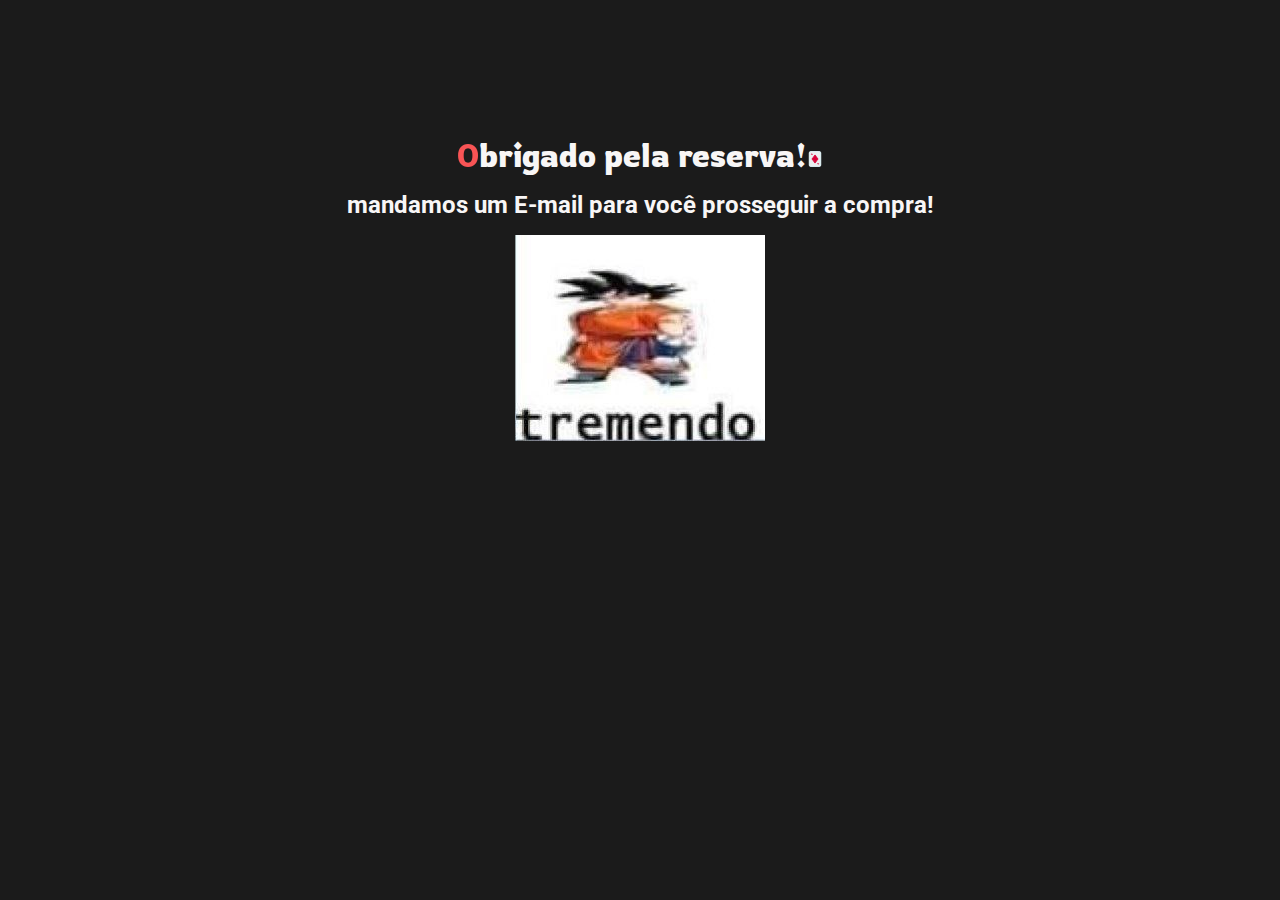
<file: code/app/success.html>
<!DOCTYPE html>
<html lang="pt-br">
    <head>
        <meta charset="UTF-8" />
        <meta name="viewport" content="width=device-width, initial-scale=1.0" />
        <link
            rel="shortcut icon"
            href="../assets/img/a.webp"
            type="image/x-icon"
        />
        <title>Matrix</title>
        <link rel="stylesheet" href="success/success.css">
        <link rel="stylesheet" href="../assets/css/style.css">
        <link rel="stylesheet" href="../assets/css/animation.css">
    </head>
    <body>
        <main>
            <h1 class="title title-animation"><strong>O</strong>brigado pela reserva!</h1>
            <h2> mandamos um E-mail para você prosseguir a compra!</h2>
            <img src="../assets/img/tremendo.jpg" alt="goku no centro, texto escrito 'tremendo' abaixo" srcset="">
        </main>
    </body>
</html>
</file>
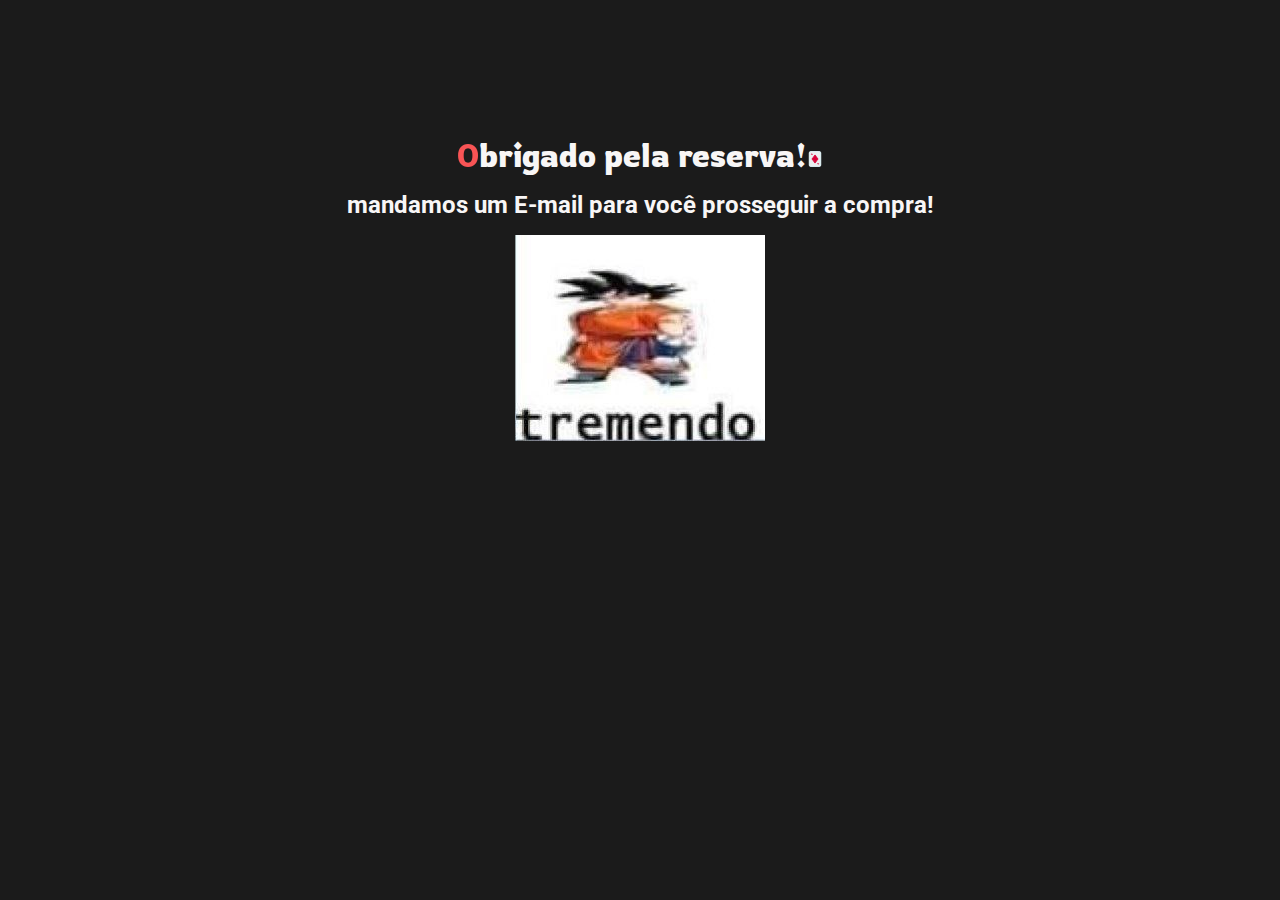
<file: code/successPage/success.html>
<!DOCTYPE html>
<html lang="pt-br">
    <head>
        <meta charset="UTF-8" />
        <meta name="viewport" content="width=device-width, initial-scale=1.0" />
        <link
            rel="shortcut icon"
            href="../assets/img/a.webp"
            type="image/x-icon"
        />
        <title>Matrix</title>
        <link rel="stylesheet" href="./success.css">
        <link rel="stylesheet" href="../assets/css/style.css">
        <link rel="stylesheet" href="../assets/css/animation.css">
    </head>
    <body>
        <main>
            <h1 class="title title-animation"><strong>O</strong>brigado pela reserva!</h1>
            <h2> mandamos um E-mail para você prosseguir a compra!</h2>
            <img src="../assets/img/tremendo.jpg" alt="goku no centro, texto escrito 'tremendo' abaixo" srcset="">
        </main>
    </body>
</html>
</file>
<file: code/app/success/success.css>
body {
    align-items: center;
    background-color: var(--bkg);
    color: var(--text);
    display: flex;
    justify-content: center;
    height: 100vh;
    width: 100vw;
}
main {
    align-items: center;
    flex-direction: column;
    display: flex;
    height: 70%;
    width: 50%;
    & > * {
        margin-bottom: 1rem;
    }
}
</file>
<file: code/assets/css/style.css>
@import url("https://fonts.googleapis.com/css2?family=Roboto:ital,wght@0,100;0,300;0,400;0,500;0,700;0,900;1,100;1,300;1,400;1,500;1,700;1,900&display=swap");
@import url("https://fonts.googleapis.com/css2?family=Rowdies&display=swap");
:root {
    --bkg: #1b1b1b;
    --bkg-lighten: #707070;
    --bkg-transparent: #1b1b1b09;
    --main: #cf4647;
    --gold: #f5d061;
    --text: #f8f6f6;
    /* color palette: https://colorhunt.co/palette/2a363bcf4647f5d061f8f6f6 */
    --font: "Roboto", sans-serif;
    --font2: "Rowdies", sans-serif;
    width: 100vw;
}

html {
    width: 100vw;
    overflow-x: hidden;
}

* {
    box-sizing: border-box;
    font-family: var(--font);
    padding: 0;
    margin: 0;
}

#body {
    background-color: var(--bkg);
    width: 100%;
}

#main {
    margin-top: 10rem;
    width: 100%;
}

.separator {
    align-items: center;
    display: flex;
    justify-content: center;
    margin-bottom: 2rem;
    width: 100%;
    & > div {
        background-color: var(--text);
        margin: 0 10px;
        display: inline-block;
        height: 3px;
        width: 65px;
    }
    & > div:last-child {
        border-top-right-radius: 100%;
        border-bottom-right-radius: 100%;
    }
    & > div:first-child {
        border-top-left-radius: 100%;
        border-bottom-left-radius: 100%;
    }
    & > span {
        color: var(--gold);
        font-size: 1.2rem;
    }
    & > .separator__main {
        color: var(--main);
        font-size: 1.5rem;
        margin: 0 5px;
    }
}

.separator-black {
    & > div {
        background-color: var(--bkg);
    }
    & > span {
        color: var(--bkg);
    }
}
.separator-white__heart {
    & > .separator__main {
        color: var(--text);
    }
}

.title {
    font-family: var(--font2);
    font-weight: 400;
    font-size: 2rem;
    text-align: center;
    & > strong {
        color: var(--main);
        filter: brightness(1.2);
        font-weight: 900;
    }
}

em {
    background-color: var(--gold);
    border-radius: 5px;
    display: inline-block;
    font-weight: 500;
    line-height: 1rem;
    padding: 0px 5px;
}

.article__container {
    clip-path: polygon(0 5rem, 100% 0, 100% 100%, 0 100%);
    margin-top: -5rem;
    padding: 5rem 0;
}


@media screen and (min-width: 1024px) {
    .article__container {
        margin-top: -10rem;
        padding: 10rem 0;
    }
}
</file>
<file: code/assets/css/animation.css>
@keyframes slideInBottom {
    0% {
        opacity: 0;
        pointer-events: none;
        transform: translateY(-40px);
    }
    100% {
        opacity: 1;
        pointer-events: initial;
        transform: translateY(0px);
    }
}

@keyframes slideInLeft {
    0% {
        opacity: 0;
        pointer-events: none;
        transform: translateX(100px);
    }
    100% {
        opacity: 1;
        pointer-events: initial;
        transform: translateX(0px);
    }
}

@keyframes slideInRight {
    0% {
        opacity: 0;
        pointer-events: none;
        transform: translateX(-100px);
    }
    100% {
        opacity: 1;
        pointer-events: initial;
        transform: translateX(0px);
    }
}

@keyframes slideInTop {
    0% {
        opacity: 0;
        pointer-events: none;
        transform: translateY(500px);
    }
    100% {
        opacity: 1;
        pointer-events: initial;
        transform: translateY(0px);
    }
}

@keyframes rotateDiagonally {
    0% {
        transform: rotate3d(0, 1, 0, 0deg);
    }
    50% {
        transform: rotate3d(0, 1, 0, 360deg);
    }
    100% {
        transform: rotate3d(1, 1, 0, 0deg);
    }
}

@keyframes fadeIn {
    0% {
        opacity: 0;
    }
    100% {
        opacity: 1;
    }
}
@keyframes fadeOut {
    0% {
        opacity: 1;
    }
    100% {
        opacity: 0;
    }
}

.slideInBottom {
    animation: slideInBottom 500ms ease-in-out 0s 1 alternate both;
}

.slideInLeft {
    animation: slideInLeft 500ms ease-in-out 0s 1 alternate both;
}

.slideInRight {
    animation: slideInRight 500ms ease-in-out 0s 1 alternate both;
}

.slideInTop {
    animation: slideInTop 500ms ease-in-out 0s 1 alternate both;
}

.fadeIn {
    animation: fadeIn 1000ms ease-in-out 0s 1 alternate both;
}

.fadeOut {
    animation: fadeOut 500ms ease-in-out 0s 1 alternate both;
}

.title-animation::after {
    animation: rotateDiagonally 3s ease-in-out 0s infinite both;
    content: "";
    background: url("../img/a.webp");
    background-size: contain;
    display: inline-block;
    height: 1rem;
    width: 1rem;
}
</file>
<file: code/successPage/success.css>
body {
    align-items: center;
    background-color: var(--bkg);
    color: var(--text);
    display: flex;
    justify-content: center;
    height: 100vh;
    width: 100vw;
}
main {
    align-items: center;
    flex-direction: column;
    display: flex;
    height: 70%;
    width: 50%;
    & > * {
        margin-bottom: 1rem;
    }
}
</file>
